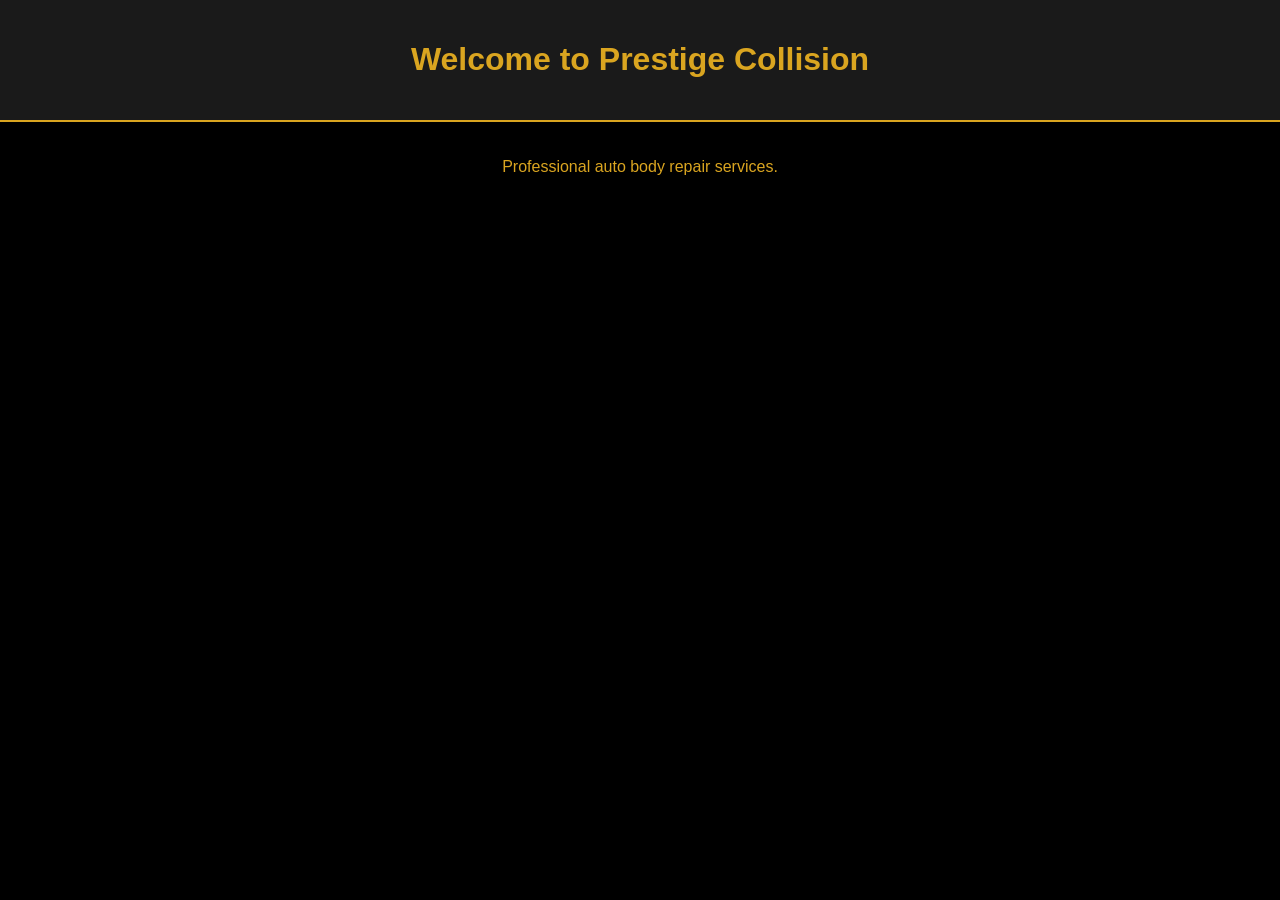
<file: index.html>
<!DOCTYPE html>
<html lang="en">
<head>
    <meta charset="UTF-8">
    <link rel="stylesheet" href="style.css">
    <title>Prestige Collision | Home</title>
</head>
<body>
    <header><h1>Welcome to Prestige Collision</h1></header>
    <div class="container">
        <p>Professional auto body repair services.</p>
    </div>
</body>
</html>
</file>
<file: style.css>
/* style.css */
body { 
    font-family: 'Montserrat', sans-serif; 
    background: #000; 
    color: #DAA520; /* Gold */
    margin: 0; 
    padding: 0; 
}
header { 
    background: #1a1a1a; 
    padding: 20px; 
    text-align: center; 
    border-bottom: 2px solid #DAA520; 
}
nav { text-align: center; padding: 10px; }
nav a { color: #DAA520; margin: 0 15px; text-decoration: none; font-weight: bold; }
.container { max-width: 800px; margin: auto; padding: 20px; text-align: center; }
.btn { 
    display: inline-block; 
    background: #DAA520; 
    color: #000; 
    padding: 15px 30px; 
    text-decoration: none; 
    border-radius: 5px; 
    font-weight: bold; 
}
</file>
